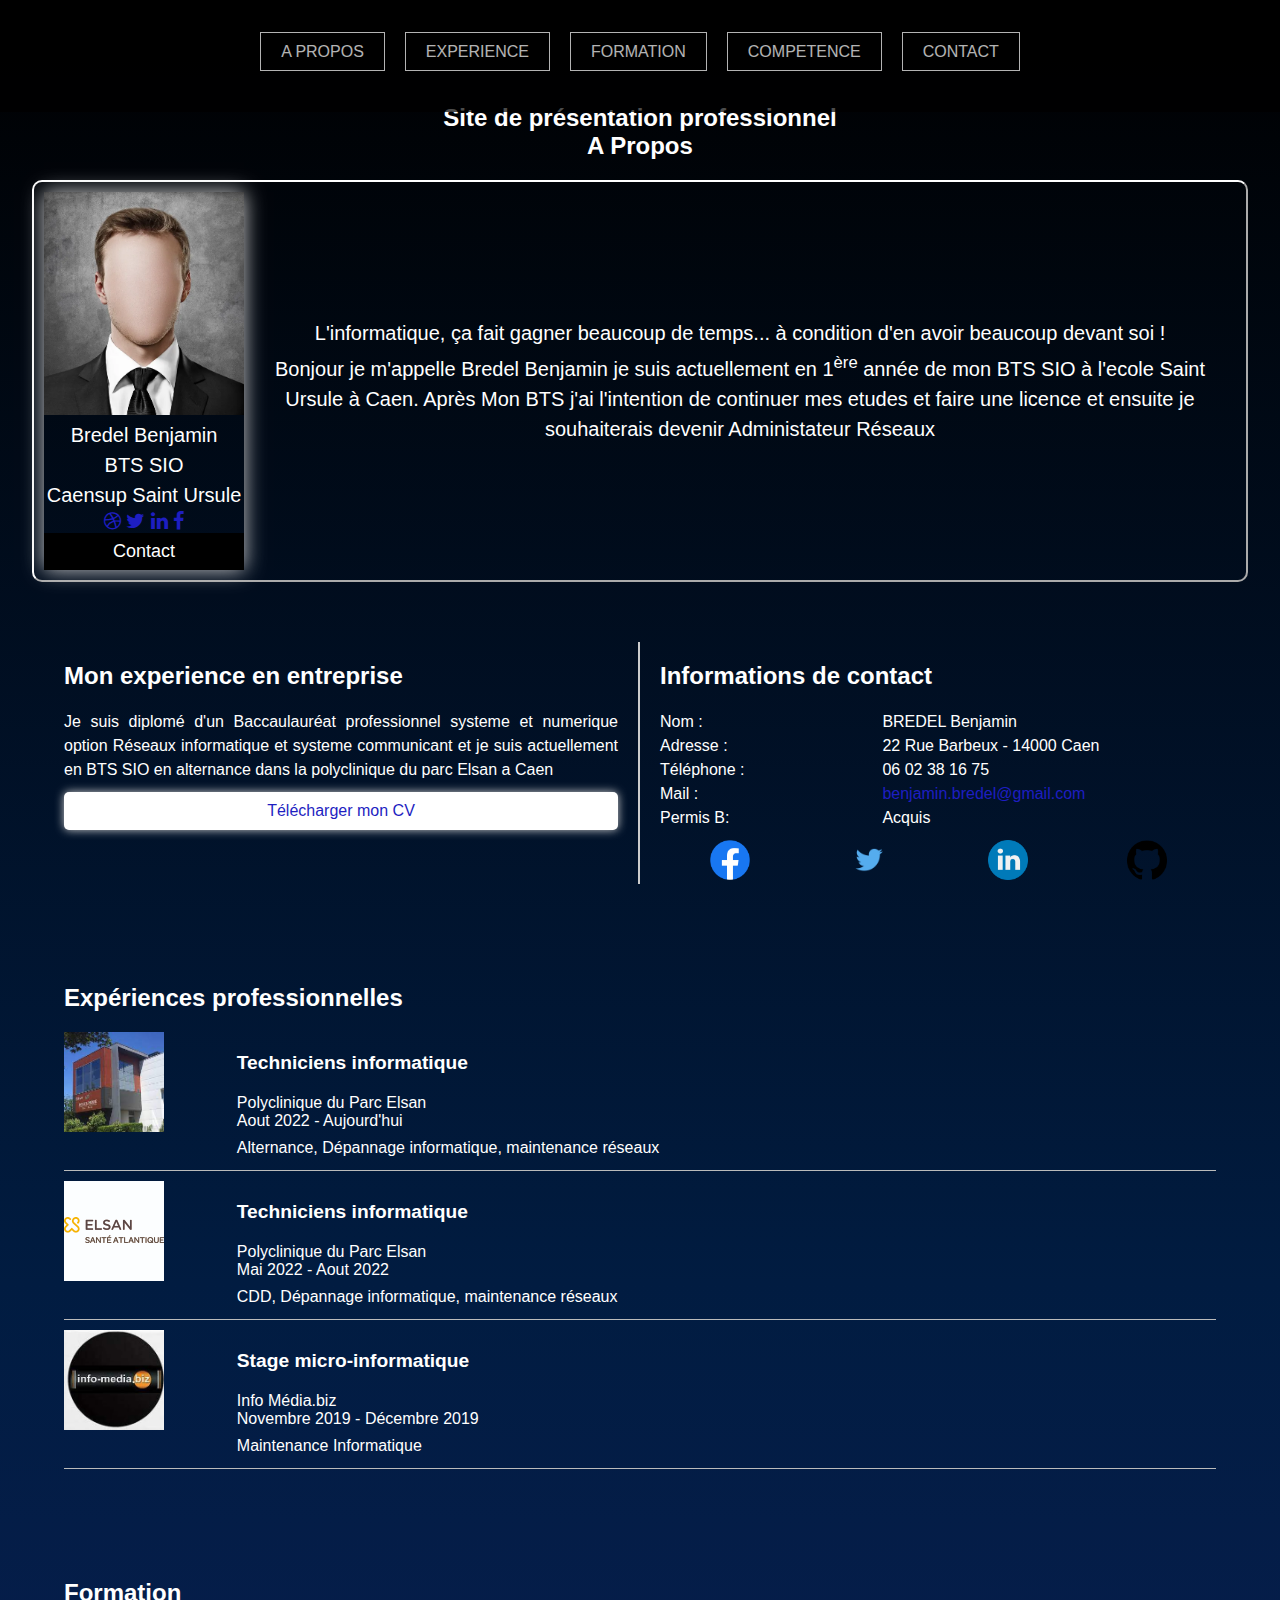
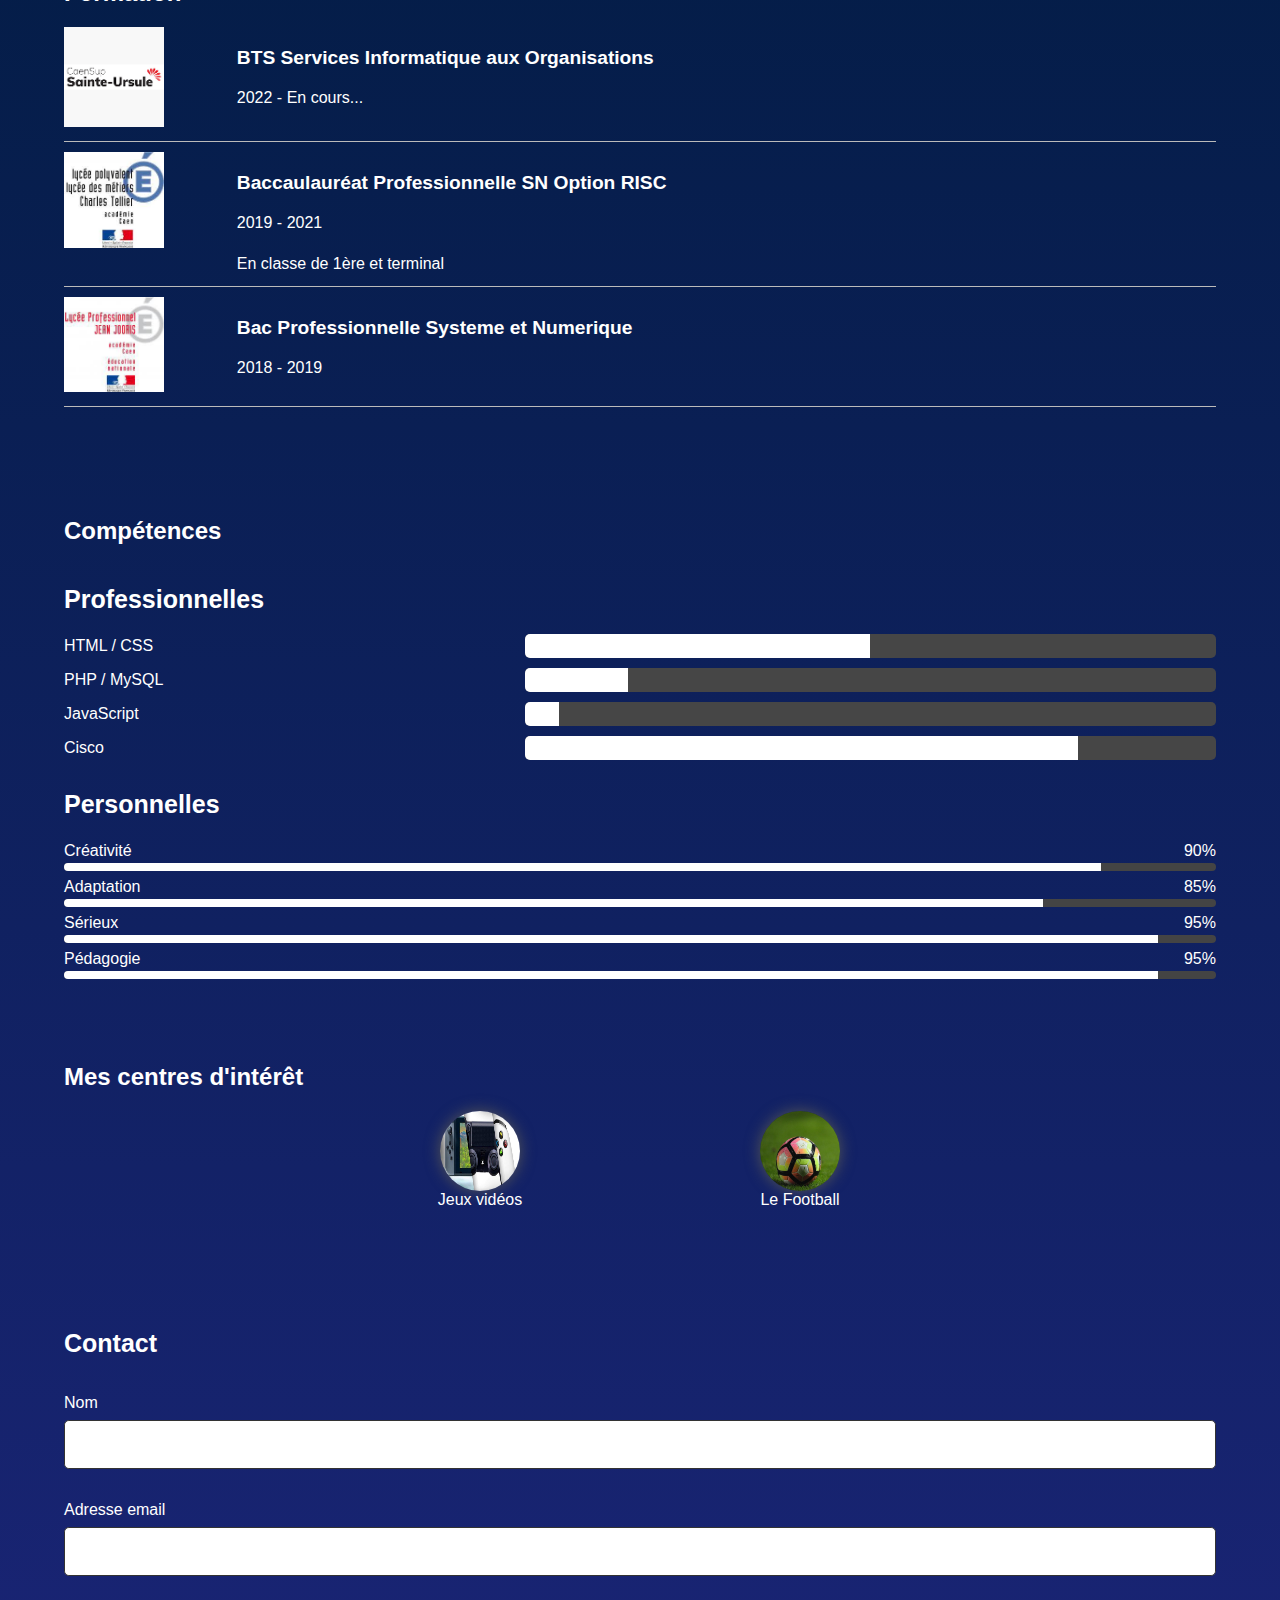
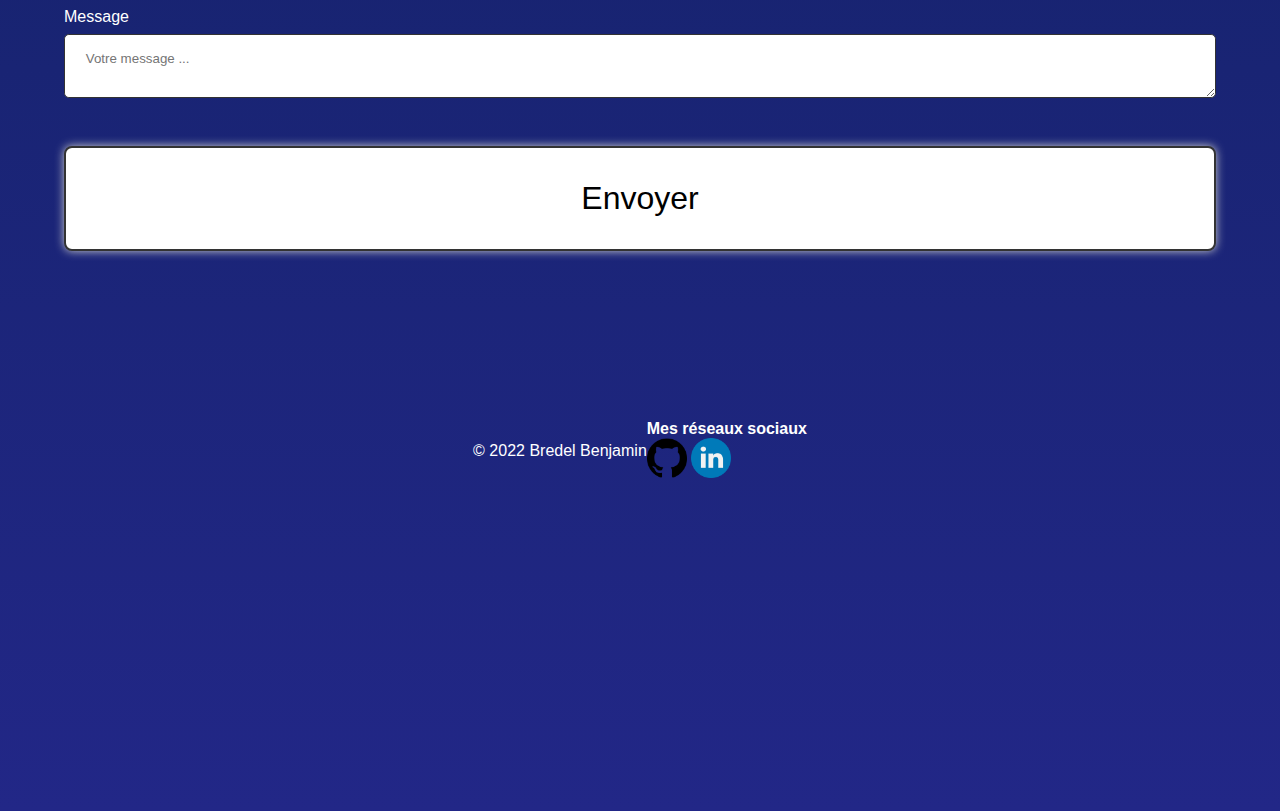
<file: Portefolio/index.html>
<!DOCTYPE HTML>
<html lang="fr">

<head>
    <title>CV de Benjamin</title>
    <meta charset="utf-8">
    <meta name="viewport" content="width=device-width, initial-scale=1, user-scalable=no">
    <link href="styles/cv.css" rel="stylesheet">
    <link href="styles/index.css" rel="stylesheet">
    <link rel="stylesheet"
        href="https://fonts.googleapis.com/css2?family=Material+Symbols+Outlined:opsz,wght,FILL,GRAD@20..48,100..700,0..1,-50..200" />
    <link rel="stylesheet" href="https://cdnjs.cloudflare.com/ajax/libs/font-awesome/4.7.0/css/font-awesome.min.css">
</head>

<body>
    <header>
        <div class="menu"></div>
        <ul>
            <li>
                <a href="#Apropos">A propos</a>
            </li>
            <li>
                <a href="#Experience">Experience</a>
            </li>
            <li>
                <a href="#Formation">Formation</a>
            </li>
            <li>
                <a href="#Competence">Competence</a>
            </li>
            <li>
                <a href="#Contact">Contact</a>
            </li>

        </ul>
      </header>
<section>
    <section id="Apropos">
        <h1 style = "padding-top: 5%";> Site de présentation professionnel <br>A Propos</br>
    
        </h1>
    </div>
    <main>
        <div class="card">
            <img src="data/img/photoid.jpg" alt="Bredel" style="width:100%">
            <p>Bredel Benjamin<p>
            <p class="title">BTS SIO</p>
            <p>Caensup Saint Ursule</p>
            <a href="#"><i class="fa fa-dribbble"></i></a>
            <a href="#"><i class="fa fa-twitter"></i></a>
            <a href="https://www.linkedin.com/feed/?trk=guest_homepage-basic_nav-header-signin"><i
                    class="fa fa-linkedin"></i></a>
            <a href="#"><i class="fa fa-facebook"></i></a>
            <button>Contact</button>
        </div>
        <p>L'informatique, ça fait gagner beaucoup de temps... à condition d'en avoir beaucoup devant soi ! 
        <br>Bonjour je m'appelle Bredel Benjamin je suis actuellement en 1<sup>ère</sup> année de mon BTS SIO à l'ecole Saint Ursule à Caen. Après Mon BTS j'ai l'intention de continuer mes etudes et faire une licence et ensuite je souhaiterais devenir Administateur Réseaux</br> </p>
        </main>
</section>

    <section>
        <div class="prez">
            <h2>Mon experience en entreprise</h2>
            <p>Je suis diplomé d'un Baccaulauréat professionnel systeme et numerique option Réseaux informatique et
                systeme communicant et je suis actuellement en BTS SIO en alternance dans la polyclinique du parc Elsan
                a Caen </p>
            <a href="CV_2022-12-23_BENJAMIN_BREDEL.pdf" download>Télécharger mon CV</a>
        </div>
        <div class="contact">
            <h2>Informations de contact</h2>
            <div class="contact-flex">
                <p>Nom : </p>
                <p>BREDEL Benjamin</p>
            </div>
            <div class="contact-flex">
                <p>Adresse : </p>
                <p>22 Rue Barbeux - 14000 Caen</p>
            </div>
            <div class="contact-flex">
                <p>Téléphone :</p>
                <p>06 02 38 16 75</p>
            </div>
            <div class="contact-flex">
                <p>Mail : </p>
                <p><a href="mailto:benjamin.bredel@gmail.com">benjamin.bredel@gmail.com</a></p>
            </div>
            <div class="contact-flex">
                <p>Permis B:</p>
                <p> Acquis</p>
            </div>
            <div class="social">
                <a href="#"><img src="data/img/fblogo.png" alt="Logo Fb"></a>
                <a href="#"><img src="data/img/tw.png" alt="Logo Tw"></a>
                <a href="#"><img src="data/img/lk.png" alt="Logo Lk"></a>
                <a href="https://github.com/benjaminbredel"><img src="data/img/GitHub-Logo.png" alt="Logo github"></a>
            </div>
        </div>
    </section>

    <section>
        <section id="Experience">
        <h2>Expériences professionnelles</h2>
        <div class="exp">
            <div class="exp-logo">
                <a href="#"><img src="data/img/eslan.jpg" alt="Logo de la polyclinique Elsan"></a>
            </div>
            <div class="exp-info">
                <h3>Techniciens informatique</h3>
                <h4>Polyclinique du Parc Elsan</h4>
                <h4>Aout 2022 - Aujourd'hui</h4>
            </div>
            <div class="exp-desc">
                <p>Alternance, Dépannage informatique, maintenance réseaux</p>
            </div>
        </div>
        <div class="exp">
            <div class="exp-logo">
                <a href="#"><img src="data/img/logoelsan.jpg" alt="Logo de Elsan"></a>
            </div>
            <div class="exp-info">
                <h3>Techniciens informatique</h3>
                <h4>Polyclinique du Parc Elsan</h4>
                <h4>Mai 2022 - Aout 2022</h4>
            </div>
            <div class="exp-desc">
                <p>CDD, Dépannage informatique, maintenance réseaux</p>
            </div>
        </div>
        <div class="exp">
            <div class="exp-logo">
                <a href="#"><img src="data/img/entrpimg.jpg" alt="Logo de infomedia"></a>
            </div>
            <div class="exp-info">
                <h3>Stage micro-informatique</h3>
                <h4>Info Média.biz</h4>
                <h4>Novembre 2019 - Décembre 2019</h4>
            </div>
            <div class="exp-desc">
                <p>Maintenance Informatique </p>
            </div>
        </div>
    </section>

    <section>
        <section id="Formation">
        <h2>Formation</h2>
        <div class="exp">
            <div class="exp-logo">
                <a href="#"><img src="data/img/caensupimg.png" alt="Logo BTS SIO"></a>
            </div>
            <div class="exp-info">
                <h3>BTS Services Informatique aux Organisations</h3>
                <h4>2022 - En cours...</h4>
            </div>
            <div class="exp-logo">
                <p></p>
            </div>
        </div>
        <div class="exp">
            <div class="exp-logo">
                <a href="#"><img src="data/img/imglycée.jpg" alt="Logo Tellier"></a>
            </div>
            <div class="exp-info">
                <h3>Baccaulauréat Professionnelle SN Option RISC</h3>
                <h4>2019 - 2021</h4>
            </div>
            <div class="exp-desc">
                <p>En classe de 1ère et terminal</p>
            </div>
        </div>
        <div class="exp">
            <div class="exp-logo">
                <a href=""><img src="data/img/imglycéee.jpg" alt="logo jean jooris"></a>
            </div>
            <div class="exp-info">
                <h3>Bac Professionnelle Systeme et Numerique</h3>
                <h4>2018 - 2019</h4>
</section>

    <section>
        <section id="Competence">
        <h2>Compétences</h2>
        <h3 class="h3gauche">Professionnelles</h3>
        <div class="comp">
            <p>HTML / CSS</p>
            <div class="conteneur-barre"><span class="barre chtml"></span></div>
        </div>
        <div class="comp">
            <p>PHP / MySQL</p>
            <div class="conteneur-barre"><span class="barre cphp"></span></div>
        </div>
        <div class="comp">
            <p>JavaScript</p>
            <div class="conteneur-barre"><span class="barre cjs"></span></div>
        </div>
        <div class="comp">
            <p>Cisco</p>
            <div class="conteneur-barre"><span class="barre ccisco"></span></div>
        </div>
        <h3 class="h3gauche">Personnelles</h3>
        <div class="comp2">
            <p>Créativité</p>
            <p>90%</p>
            <div class="conteneur-barre2"><span class="barre c90"></span></div>
        </div>
        <div class="comp2">
            <p>Adaptation</p>
            <p>85%</p>
            <div class="conteneur-barre2"><span class="barre c85"></span></div>
        </div>
        <div class="comp2">
            <p>Sérieux</p>
            <p>95%</p>
            <div class="conteneur-barre2"><span class="barre c95"></span></div>
        </div>
        <div class="comp2">
            <p>Pédagogie</p>
            <p>95%</p>
            <div class="conteneur-barre2"><span class="barre c95"></span></div>
        </div>
    </section>

    <section>
        <h2>Mes centres d'intérêt</h2>
        </figure>
        <figure class="interet">
            <img src="data/img/imgjeux.jpg" alt="Gaming">
            <figcaption>Jeux vidéos</figcaption>
        </figure>
        <figure class="interet">
            <img src="data/img/imgfoot.jpg" alt="Le Football">
            <figcaption>Le Football</figcaption>
        </figure>
    </section>
    
<section>
    <section id="contact">
        <h3>Contact</h3>
        <div>
          <div>
          </div>
          <article>
            <form action="#" method="POST">
              <div class="form-group">
                <label>Nom</label>
                <input type="text" name="nom" />
              </div>
              <div class="form-group">
                <label>Adresse email</label>
                <input type="email" name="email" />
              </div>
              <div class="form-group">
                <label>Message</label>
                <textarea placeholder="Votre message ..." name="message"></textarea>
              </div>
              <button type="submit">Envoyer</button>
            </form>
          </article>
        </div>
</section>

<footer>
    <p>&#169; 2022 Bredel Benjamin</p>
    <div>
      <h4>Mes réseaux sociaux</h4>

      <a href="https://github.com/benjaminbredel">
        <img src="data/img/GitHub-Logo.png" width=40px height=40px/>
      </a>
      <a href="https://www.linkedin.com/in/benjamin-bredel-27bbaa135/">
        <img src="data/img/lk.png" width=40px height=40px/>
      </a>
    </div>
  </footer>
</body>
</file>
<file: Portefolio/styles/cv.css>
*{
    font-family: Avenir, sans-serif;
    padding: 0px;
    margin: 0px;
    text-align: justify;
    box-sizing: border-box;
}
/* Mon Menu */

::selection {
    background: #01b7ff;
    color: #eee; }
  
::-webkit-scrollbar {
    width: 0.7rem;
    background: black}
  
::-webkit-scrollbar-thumb {
    background: linear-gradient(100deg, #3199f9, #39b7ff);
    border-radius: 3rem; 
}

ul{
    list-style: none;
    float: right;
    display: flex;
    margin-top: 20px;

}

ul li a{
    text-decoration: none;
    color: white;
    padding: 10px 20px ;
    text-transform: uppercase;
    border: 1px solid white;
    margin: 10px;
    font-weight: 500;
    transition: 0.6s ease;
}

ul li a:hover{
    background-color: white;
    color: black;
}

ul li.active a{
    background: white;
    color: black;
}

/* Section a_propos */

body {
    background: linear-gradient(180deg, rgba(0,0,0,1) 0%, rgba(1,28,65,1) 32%, rgba(34,39,135,1) 100%);
    color: white;
}

p {
    font-size: 1em;
    line-height: 1.5em;
    text-align: justify;
}

a {
    text-decoration: none;
    color: rgb(30, 30, 193);
}

header {
    z-index: 99;
    font-family: 'Poppins', sans-serif;
    top: 0;
    left: 0;
    background: #000;
    opacity: 0.7;
    position: fixed;
    height: 7rem;
    line-height: 4rem;
    width: 100%;
    display: flex;
    justify-content: center; 
}

header > nav {
    height: 100%;
    width: 85%;
    color: #eee;
    display: flex;
    align-items: center;
    justify-content: space-between; 
}

header h1 {
    color: white;
    font-size: 1.5em;
    width: 90%;
}

section {
    display: flex;
    flex-flow: row wrap;
    justify-content: center;
    width: 100%;
    padding-bottom: 20px;
    margin: 20px auto;
}

section#exp{
    border: solid white 2px;
}

section h2 {
    margin: 20px 0;
    width: 90%;
}

section>div {
    width: 90%;
}

.photo {
    text-align: center;
}

.prez {
    border-bottom: 2px dashed #ccc;
}

.prez a {
    display: block;
    text-align: center;
    padding: 10px;
    margin: 10px auto 30px auto;
    background-color: white;
    box-shadow: 0px 0px 10px #ccc;
    border-radius: 5px;
}

.contact-flex {
    display: flex;
    flex-flow: row wrap;
    align-items: center;
}

.contact-flex p:first-child {
    flex: 0 0 40%;
}

.contact-flex p:last-child {
    flex: 0 0 60%;
}

.social {
    display: flex;
    justify-content: space-around;
    margin: 10px auto 0px auto;
}

.social img {
    width: 40px;
    height: 40px;
}

/*SECTION EXP ET FORMATION*/
.exp {
    display: flex;
    flex-flow: row wrap;
    border-bottom: 1px solid #bbb;
    padding-bottom: 10px;
    margin-bottom: 10px;
}

.exp-info {
    display: flex;
    flex-flow: column wrap;
}

.exp-logo {
    flex: 0 0 25%;
    max-width: 100px;
}

.exp-info {
    flex: 0 0 70%;
    margin-left: auto;
}

.exp img {
    width: 100%;
}

.exp h3 {
    font-size: 1.2em;
}

.exp h4 {
    font-size: 1em;
    font-weight: normal;
}

/*SECTION COMPETENCES*/

.comp {
    display: flex;
    flex-flow: row wrap;
    margin-bottom: 10px;
}

.comp p {
    flex: 0 0 40%;
}

.conteneur-barre {
    flex: 0 0 60%;
    border-radius: 5px;
    background-color: rgb(70, 70, 70);
    border-bottom: 0px ridge rgb(66, 66, 66);
}
span.barre.c{
    width: 40px;
}

.barre {
    display: block;
    height: 100%;
    border-top-left-radius: 5px;
    border-bottom-left-radius: 5px;
}

.barre.chtml{
    width: 50%;
    background-color:white;
}

.barre.cphp{
    width: 15%;
    background-color:white
}

.barre.cjs{
    width: 5%;
    background-color:white
}

.barre.ccisco{
    width: 80%;
    background-color:white
}

.c85 {
    width: 85%;
    background-color:white
}

.c90 {
    width: 90%;
    background-color:white
}

.c95 {
    width: 95%;
    background-color:white
}

.c100 {
    width: 100%;
    background-color: white;
    border-radius: 5px;
}

.comp2 {
    display: flex;
    flex-flow: row wrap;
    justify-content: space-between;
}

.conteneur-barre2 {
    flex: 0 0 100%;
    height: 0.5em;
    margin-bottom: 0.25em;
    border-radius: 5px;
    background-color: rgb(68, 68, 68);
}

/*barre de compétence personelles*/
.interet {
    flex: 0 1 50%;
    display: flex;
    flex-flow: column wrap;
    align-items: center;
    margin-bottom: 20px;
}

.interet img {
    width: 80px;
    height: 80px;
    border-radius: 50%;
    box-shadow: 0px 0px 15px #555;
}

/*VERSION BUREAU DU CV*/
@media screen and (min-width: 980px){}

.prez,.contact {
    flex: 0 0 45%;
}

.prez {
    border-bottom: none;
    border-right: 2px solid #ccc;
    padding-right: 20px;
    margin-left: auto;
}

.contact {
    padding-left: 20px;
    margin-right: auto;
}

.exp-logo {
    flex: 0 0 10%;
}

.exp-info,.exp-desc {
    flex: 0 0 85%;
    margin-left: auto;
}

.interet {
    flex: 0 1 25%;
}
h1{
    scroll-margin-top:2em;
    text-align: center;
    font-size: 150%;
}

/*Section contact*/

section h3 {
    margin: 20px 0;
    width: 90%;
    font-size: 25px;
}

input, textarea {
    border: 0.1rem #333 solid;
    padding: 1rem 1.3rem;
    border-radius: 0.3rem;
    font-family: 'Lato', sans-serif;
}

section#contact .form-group {
    display: flex;
    flex-direction: column;
    padding: 1rem 0; 
}
   
section#contact .form-group label {
    padding-bottom: 0.5rem; 
}

section#contact button {
    font-family: 'Roboto', sans-serif;
    color: black;
    margin-top: 2rem;
    padding: 2rem 3rem;
    border: 2px solid #333;
    border-radius: 0.5rem;
    font-size: 2rem;
    background:white;
    box-shadow: 0px 0px 10px #ccc;
}

footer {
    height: 20rem;
    display: flex;
    justify-content: space-around;
    align-items: center; 
}

footer i {
    padding-top: 2rem;
    padding-right: 2rem;
    font-size: 4rem; }
</file>
<file: Portefolio/styles/index.css>
main{
    border: solid white 2px;
    display: flex;
    align-items: center;
    margin-top: 20px;
    font-size: 15pt;
    left:200px;
    right:0px;
    top:100px;
    padding: 10px;
    width: 95%;
    border-style: outset;
    border-radius: 10px;
}

main > p{
    margin: auto;
    text-align: justify;
    text-align: center;
}

.btn_container{
    width: 100%;
    display: flex;
    justify-content: center;
    height: 100%;
}
#photoid{
    display: block;
    width: 200px;
    border-radius: 200px;
    border: solid white 2px;
}

button {
    border: none;
    outline: 0;
    display: inline-block;
    padding: 8px;
    color: white;
    background-color: #000;
    text-align: center;
    cursor: pointer;
    width: 100%;
    font-size: 18px;
}

.card {
    box-shadow: 0px 0px 20px #ccc;
    max-width: 200px;
    text-align: center;
}

.card p{
    text-align: center;
}
  
.card .title {
    color: white;
    font-size: 20px;
}
</file>
